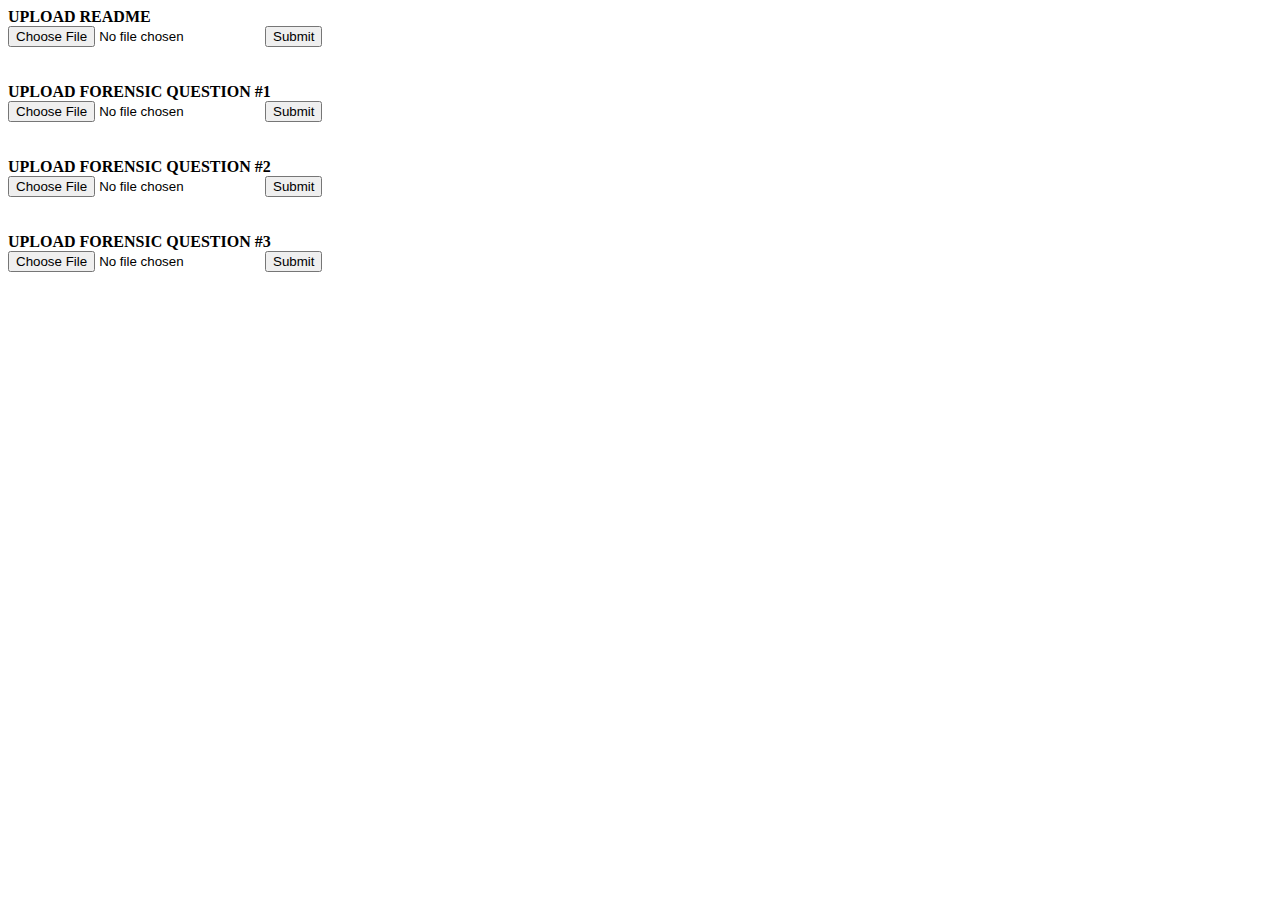
<file: protected/UploadFiles/uploadfile.html>
<!DOCTYPE html>
<html>
<head><title>Upload Files</title>
    <script src = "uploadfile.js" defer></script>
    <script src="https://code.jquery.com/jquery-3.5.1.min.js"></script>
</head>
<body>


<form action="https://script.google.com/a/macros/capboise.org/s/AKfycbyV-1bNTvA5hmtqk7hCdHKfIIMFPHB3whxr8Y7FI-2p3rNdaQfX2y3Al-oVwpQR7RM/exec" id="form" method="post">
<strong>UPLOAD README</strong>
<div id="data"></div>
<input name="file" id="uploadfile" type="file">
<input id="submit" type="submit">
</form>
<br>
<br>

<form action="https://script.google.com/a/macros/capboise.org/s/AKfycbyV-1bNTvA5hmtqk7hCdHKfIIMFPHB3whxr8Y7FI-2p3rNdaQfX2y3Al-oVwpQR7RM/exec" id="form" method="post">
<strong>UPLOAD FORENSIC QUESTION #1</strong>
<div id="data2"></div>
<input name="file" id="uploadfile2" type="file">
<input id="submit2" type="submit">
</form>
<br>
<br>


<form action="https://script.google.com/a/macros/capboise.org/s/AKfycbyV-1bNTvA5hmtqk7hCdHKfIIMFPHB3whxr8Y7FI-2p3rNdaQfX2y3Al-oVwpQR7RM/exec" id="form" method="post">
<strong>UPLOAD FORENSIC QUESTION #2</strong>
<div id="data2"></div>
<input name="file" id="uploadfile3" type="file">
<input id="submit2" type="submit">
</form>

<br>
<br>

<form action="https://script.google.com/a/macros/capboise.org/s/AKfycbyV-1bNTvA5hmtqk7hCdHKfIIMFPHB3whxr8Y7FI-2p3rNdaQfX2y3Al-oVwpQR7RM/exec" id="form" method="post">
<strong>UPLOAD FORENSIC QUESTION #3</strong>
<div id="data3"></div>
<input name="file" id="uploadfile4" type="file">
<input id="submit3" type="submit">
</form>

</body>
</html>
</file>
